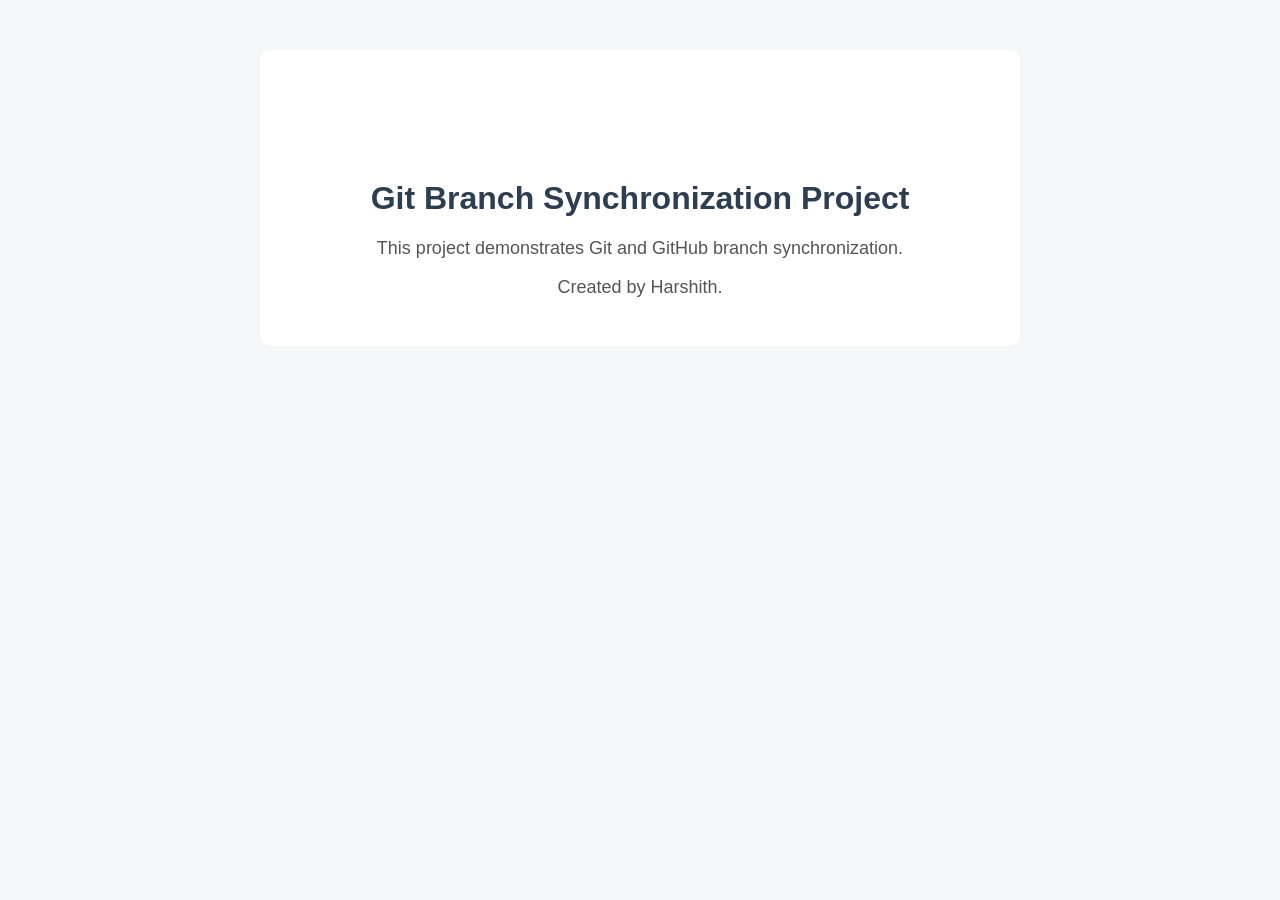
<file: index.html>
<!DOCTYPE html>
<html>
<head>
    <title>Git Branch Synchronization</title>
    <link rel="stylesheet" href="style.css">
</head>

<body>

    <div class="container">
        <h1>Git Branch Synchronization Project</h1>
        <p>This project demonstrates Git and GitHub branch synchronization.</p>
        <p>Created by Harshith.</p>
    </div>

</body>
</html>
</file>
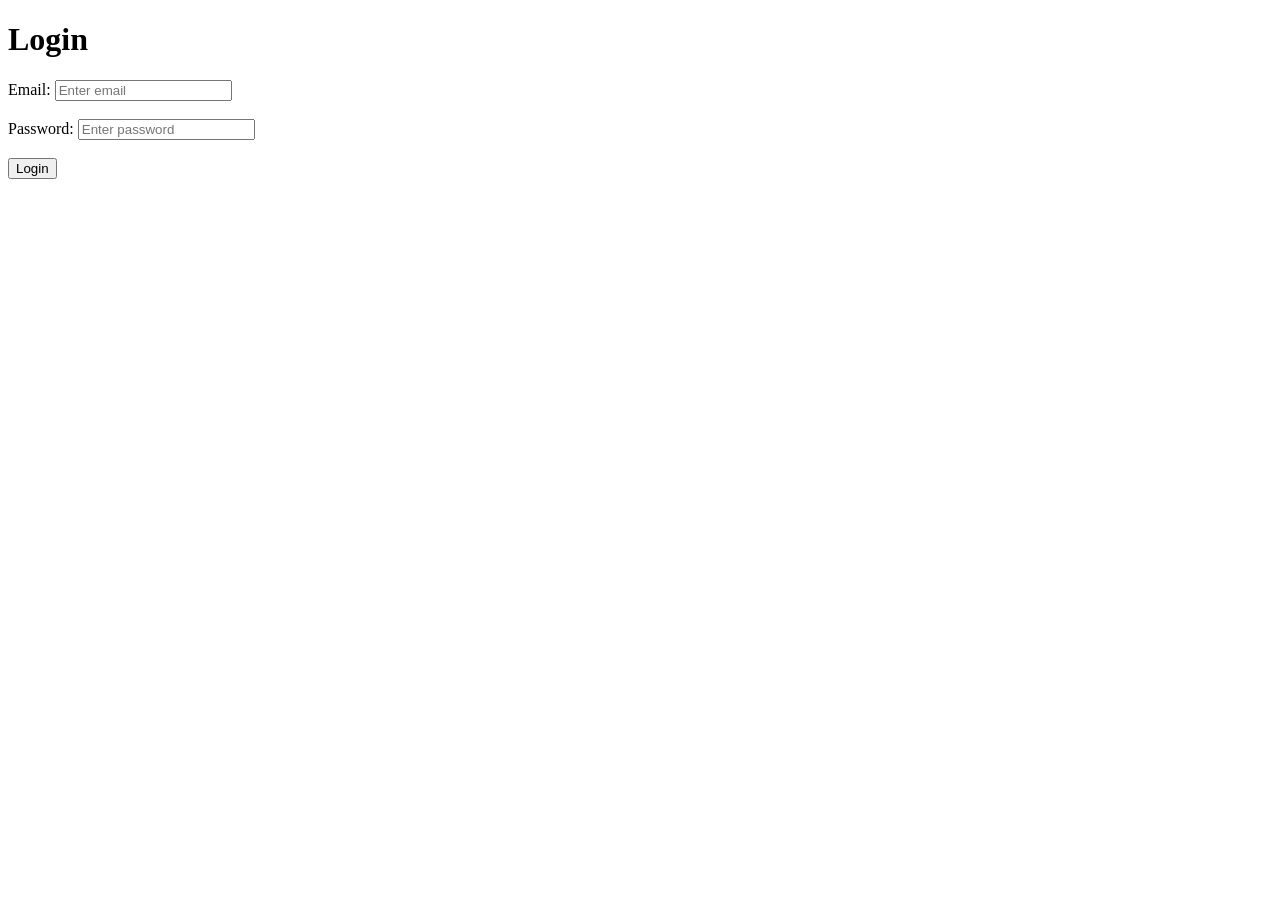
<file: login.html>
<!DOCTYPE html>
<html>
<head>
    <title>Login Page</title>
</head>
<body>

    <h1>Login</h1>

    <form>
        <label>Email:</label>
        <input type="email" placeholder="Enter email"><br><br>

        <label>Password:</label>
        <input type="password" placeholder="Enter password"><br><br>

        <button type="submit">Login</button>
    </form>

</body>
</html>
</file>
<file: style.css>
body {
    font-family: Arial, sans-serif;
    background-color: #f4f6f8;
    margin: 0;
    padding: 0;
    text-align: center;
}

h1 {
    margin-top: 100px;
    color: #2c3e50;
}

p {
    font-size: 18px;
    color: #555;
}

.container {
    width: 80%;
    max-width: 700px;
    margin: 50px auto;
    padding: 30px;
    background-color: white;
    border-radius: 10px;
}
</file>
